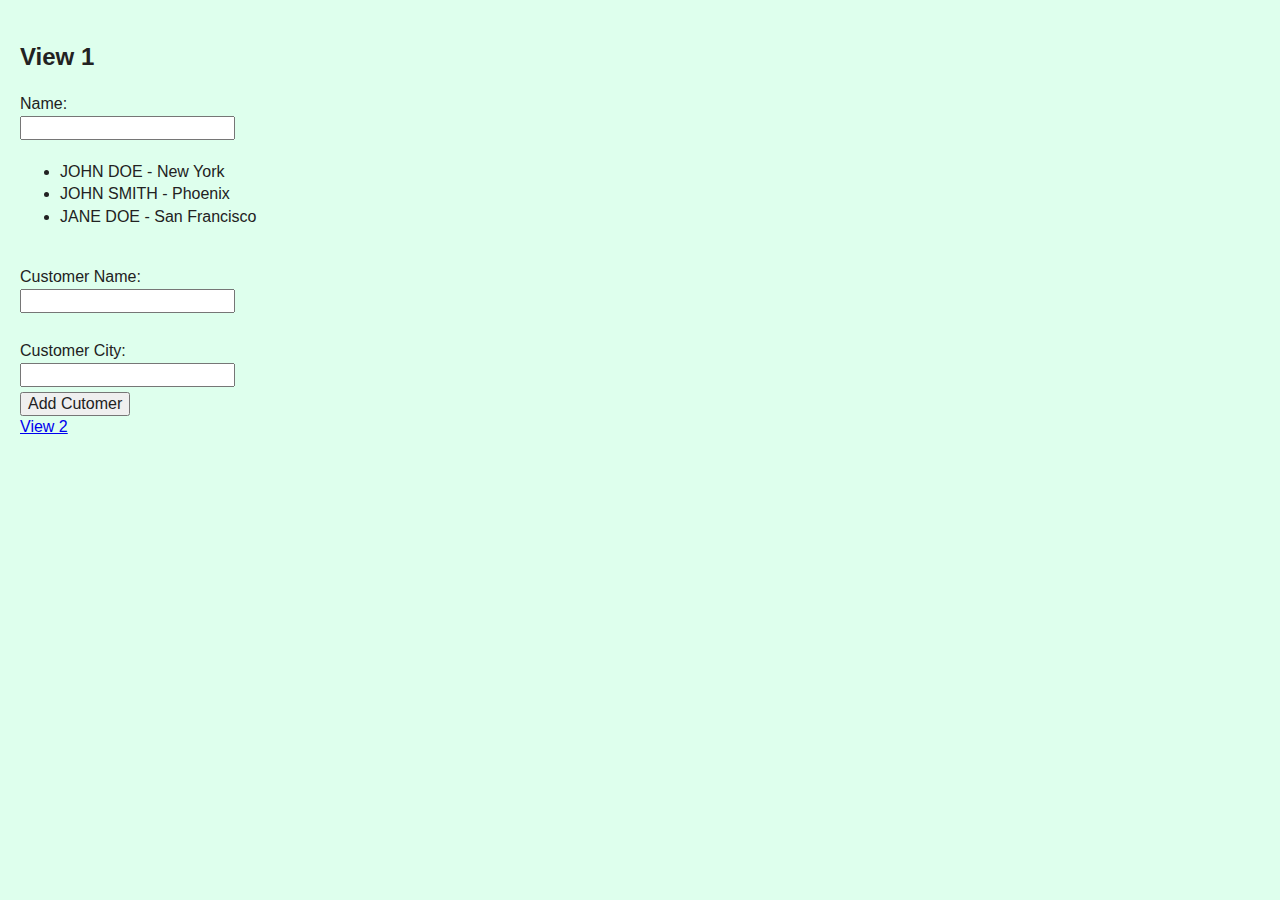
<file: index.html>
<!DOCTYPE html>
<html lang = "en" ng-app = "demoApp">
    <head>
        <meta charset="utf-8">
        <meta http-equiv="X-UA-Compatible" content="IE=edge">
        <title>Dan Wahlin's youtube tutorial</title>
        <meta name="description" content="">
        <meta name="viewport" content="width=device-width, initial-scale=1">
        <link rel="stylesheet" href="css/normalize.css">
        <link rel="stylesheet" href="css/main.css">

    </head>

    <body>

    <div ng-view></div>

        <script src="//ajax.googleapis.com/ajax/libs/jquery/1.10.2/jquery.min.js"></script>
        <script>window.jQuery || document.write('<script src="js/vendor/jquery-1.10.2.min.js"><\/script>')</script>
        <script src = "js/angular.js"></script>
       <!-- <script src = "js/angular.min.js"></script> -->
        <script src = "js/angular-route.js"></script>
        <script src = "js/app.js"></script>
        <script src="js/plugins.js"></script>
        <script src="js/main.js"></script>
        <script src="js/vendor/modernizr-2.6.2.min.js"></script>
    </body>
</html>
</file>
<file: css/main.css>
/*! HTML5 Boilerplate v4.3.0 | MIT License | http://h5bp.com/ */

/*
 * What follows is the result of much research on cross-browser styling.
 * Credit left inline and big thanks to Nicolas Gallagher, Jonathan Neal,
 * Kroc Camen, and the H5BP dev community and team.
 */

/* ==========================================================================
   Base styles: opinionated defaults
   ========================================================================== */

html,
button,
input,
select,
textarea {
    color: #222;
}

html {
    font-size: 1em;
    line-height: 1.4;
    padding: 20px;
    background: #deffed;
}

/*
 * Remove text-shadow in selection highlight: h5bp.com/i
 * These selection rule sets have to be separate.
 * Customize the background color to match your design.
 */

::-moz-selection {
    background: #b3d4fc;
    text-shadow: none;
}

::selection {
    background: #b3d4fc;
    text-shadow: none;
}

/*
 * A better looking default horizontal rule
 */

hr {
    display: block;
    height: 1px;
    border: 0;
    border-top: 1px solid #ccc;
    margin: 1em 0;
    padding: 0;
}

/*
 * Remove the gap between images, videos, audio and canvas and the bottom of
 * their containers: h5bp.com/i/440
 */

audio,
canvas,
img,
video {
    vertical-align: middle;
}

/*
 * Remove default fieldset styles.
 */

fieldset {
    border: 0;
    margin: 0;
    padding: 0;
}

/*
 * Allow only vertical resizing of textareas.
 */

textarea {
    resize: vertical;
}

input {
    margin-bottom: 5px;
}

/* ==========================================================================
   Browse Happy prompt
   ========================================================================== */

.browsehappy {
    margin: 0.2em 0;
    background: #ccc;
    color: #000;
    padding: 0.2em 0;
}

/* ==========================================================================
   Author's custom styles
   ========================================================================== */

















/* ==========================================================================
   Helper classes
   ========================================================================== */

/*
 * Image replacement
 */

.ir {
    background-color: transparent;
    border: 0;
    overflow: hidden;
    /* IE 6/7 fallback */
    *text-indent: -9999px;
}

.ir:before {
    content: "";
    display: block;
    width: 0;
    height: 150%;
}

/*
 * Hide from both screenreaders and browsers: h5bp.com/u
 */

.hidden {
    display: none !important;
    visibility: hidden;
}

/*
 * Hide only visually, but have it available for screenreaders: h5bp.com/v
 */

.visuallyhidden {
    border: 0;
    clip: rect(0 0 0 0);
    height: 1px;
    margin: -1px;
    overflow: hidden;
    padding: 0;
    position: absolute;
    width: 1px;
}

/*
 * Extends the .visuallyhidden class to allow the element to be focusable
 * when navigated to via the keyboard: h5bp.com/p
 */

.visuallyhidden.focusable:active,
.visuallyhidden.focusable:focus {
    clip: auto;
    height: auto;
    margin: 0;
    overflow: visible;
    position: static;
    width: auto;
}

/*
 * Hide visually and from screenreaders, but maintain layout
 */

.invisible {
    visibility: hidden;
}

/*
 * Clearfix: contain floats
 *
 * For modern browsers
 * 1. The space content is one way to avoid an Opera bug when the
 *    `contenteditable` attribute is included anywhere else in the document.
 *    Otherwise it causes space to appear at the top and bottom of elements
 *    that receive the `clearfix` class.
 * 2. The use of `table` rather than `block` is only necessary if using
 *    `:before` to contain the top-margins of child elements.
 */

.clearfix:before,
.clearfix:after {
    content: " "; /* 1 */
    display: table; /* 2 */
}

.clearfix:after {
    clear: both;
}

/*
 * For IE 6/7 only
 * Include this rule to trigger hasLayout and contain floats.
 */

.clearfix {
    *zoom: 1;
}

/* ==========================================================================
   EXAMPLE Media Queries for Responsive Design.
   These examples override the primary ('mobile first') styles.
   Modify as content requires.
   ========================================================================== */

@media only screen and (min-width: 35em) {
    /* Style adjustments for viewports that meet the condition */
}

@media print,
       (-o-min-device-pixel-ratio: 5/4),
       (-webkit-min-device-pixel-ratio: 1.25),
       (min-resolution: 120dpi) {
    /* Style adjustments for high resolution devices */
}

/* ==========================================================================
   Print styles.
   Inlined to avoid required HTTP connection: h5bp.com/r
   ========================================================================== */

@media print {
    * {
        background: transparent !important;
        color: #000 !important; /* Black prints faster: h5bp.com/s */
        box-shadow: none !important;
        text-shadow: none !important;
    }

    a,
    a:visited {
        text-decoration: underline;
    }

    a[href]:after {
        content: " (" attr(href) ")";
    }

    abbr[title]:after {
        content: " (" attr(title) ")";
    }

    /*
     * Don't show links for images, or javascript/internal links
     */

    .ir a:after,
    a[href^="javascript:"]:after,
    a[href^="#"]:after {
        content: "";
    }

    pre,
    blockquote {
        border: 1px solid #999;
        page-break-inside: avoid;
    }

    thead {
        display: table-header-group; /* h5bp.com/t */
    }

    tr,
    img {
        page-break-inside: avoid;
    }

    img {
        max-width: 100% !important;
    }

    @page {
        margin: 0.5cm;
    }

    p,
    h2,
    h3 {
        orphans: 3;
        widows: 3;
    }

    h2,
    h3 {
        page-break-after: avoid;
    }
}
</file>
